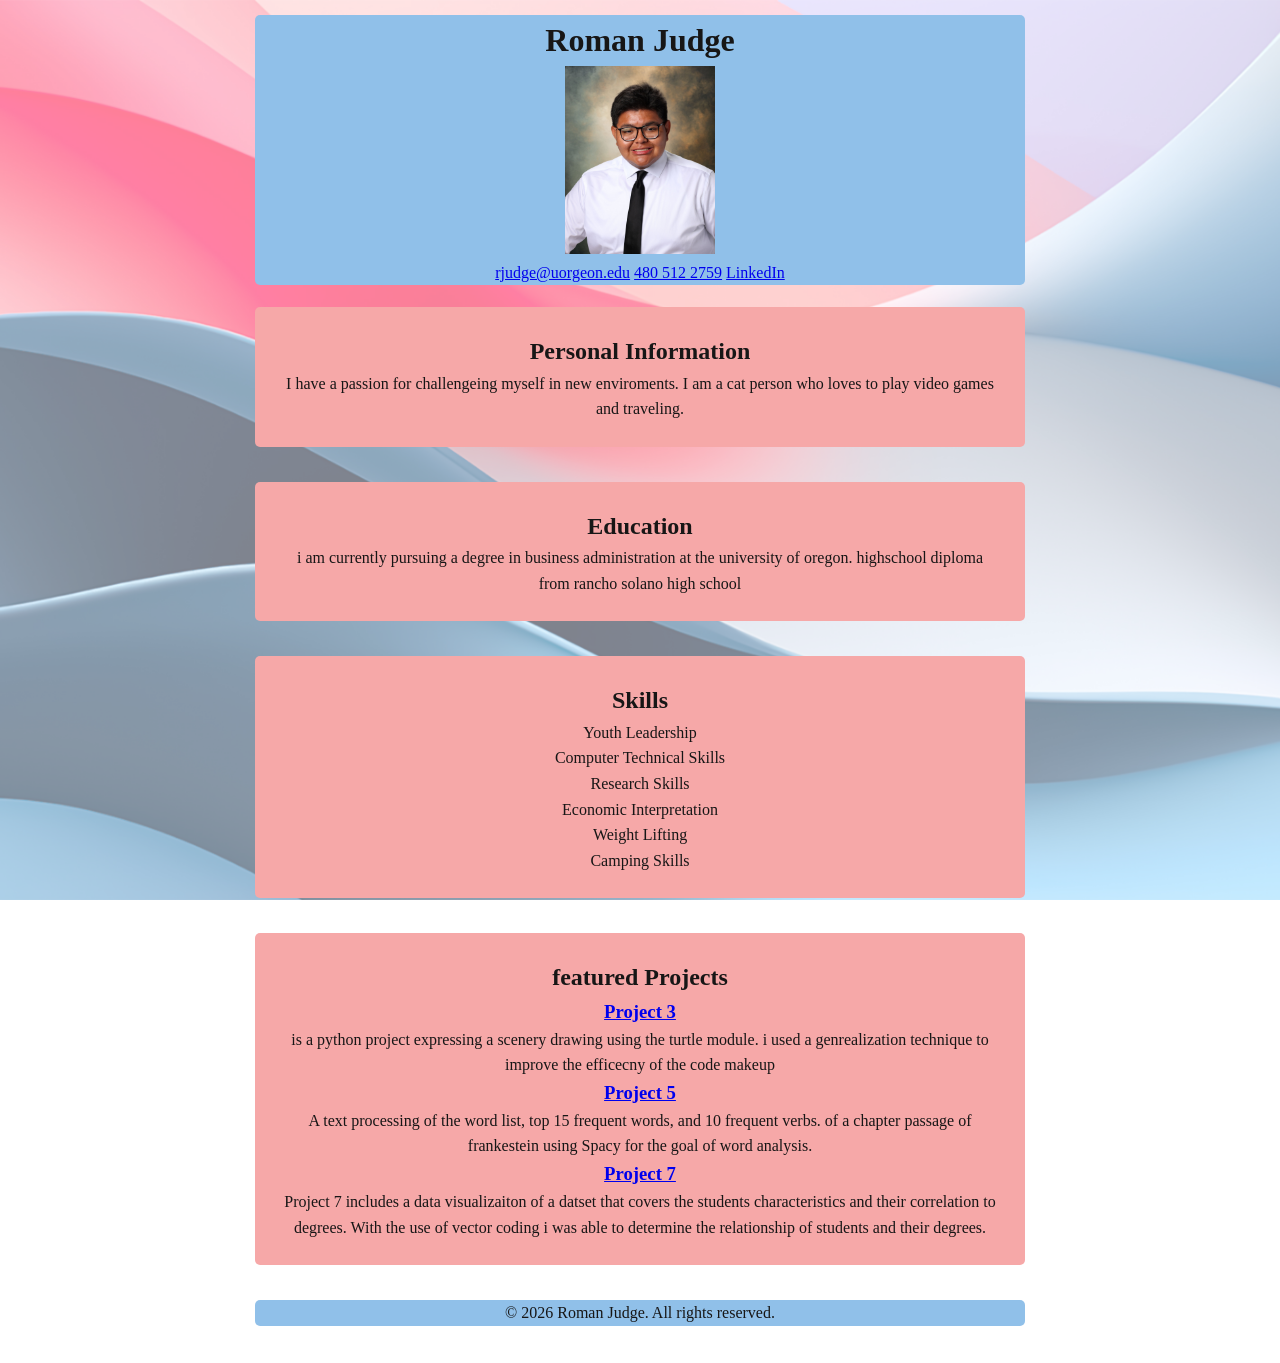
<file: index.html>
<!DOCTYPE html>
<html lang="en">
<head>
    <meta charset="UTF-8">
    <meta name="viewport" content="width=device-width, initial-scale=1.0">
    <title>About me</title>
    <link rel="stylesheet" href="styles.css">
</head>
<body>
    <header>
        <h1>Roman Judge</h1>
        <img src="IMG_8141.jpeg" alt="roman judge">
        <hr>
        <p>
            <a href="rjudge@uorgeon.edu">rjudge@uorgeon.edu</a>
            <a href="tel:480 512 2759">480 512 2759</a>
            <a href="https://www.linkedin.com/in/roman-judge-561160352">LinkedIn</a>
        </p>
    </header>
<!---personal information--->
    <section>
        <h2>Personal Information</h2>
        <p> 
            I have a passion for challengeing myself in new enviroments. 
            I am a cat person who loves to play video games and traveling.
        </p>

    </section>
    <!---education--->
    <section> 
        <h2>Education</h2>
        <p> 
            i am currently pursuing a degree in business administration at the university of oregon. 
            highschool diploma from rancho solano high school
        </p>

    </section>
    <!---skills--->
    <section>
        <h2>Skills</h2>
        <ul>
            <ul>Youth Leadership</ul>
            <ul>Computer Technical Skills</ul>
            <ul>Research Skills</ul>
            <ul>Economic Interpretation</ul>
            <ul>Weight Lifting</ul>
            <ul>Camping Skills</ul>
        </ul>
    </section>
    <section>
        <h2>featured Projects</h2>
        <h3><a href="project3/">Project 3</a></h3>
        <p>is a python project expressing a scenery drawing using the turtle module. i used a genrealization technique to improve the efficecny of the code makeup</p>
        <h3><a href="project5/">Project 5</a></h3>
        <p>A text processing of the word list, top 15 frequent words, and 10 frequent verbs.  of a chapter passage of frankestein using Spacy for the goal of word analysis. </p>
        <h3><a href="https://colab.research.google.com/drive/16W9en9XrID72lGU9uHH4ds-_o5sAlrVG?usp=sharing">Project 7</a></h3>
        <p>Project 7 includes a data visualizaiton of a datset that covers the students characteristics and their correlation to degrees. With the use of vector coding i was able to determine the relationship of students and their degrees.</p>

    </section>
<!---footer section--->
    <footer>
        <p>&copy; 2026 Roman Judge. All rights reserved.</p>

    </footer>
</body>
</file>
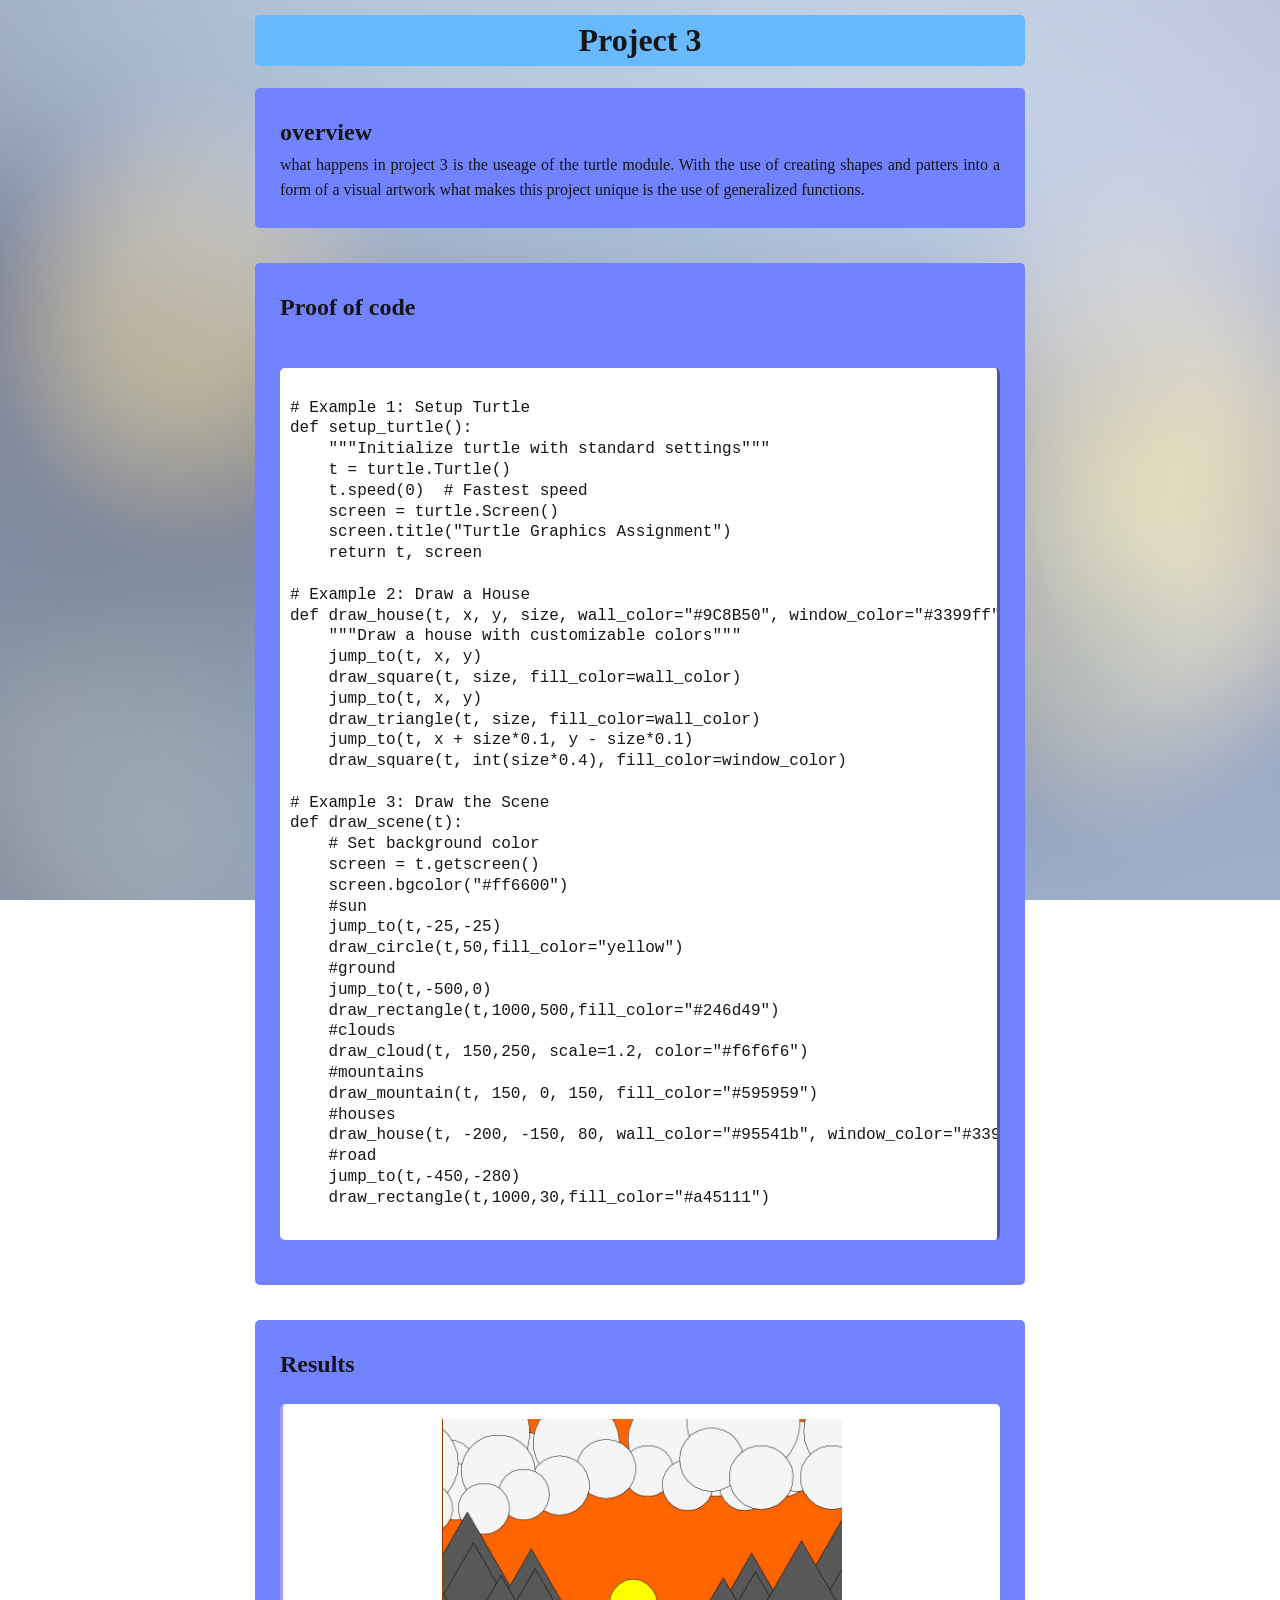
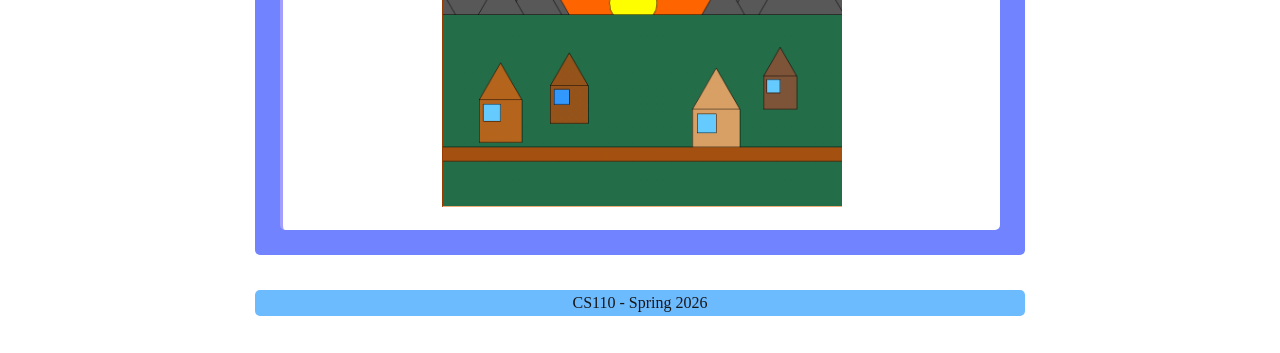
<file: project3/index.html>
<!DOCTYPE html>
<html lang="en">
<head>
    <meta charset="UTF-8">
    <meta name="viewport" content="width=device-width, initial-scale=1.0">
    <title>Document</title>
    <link rel="stylesheet" href="project3.css">
</head>
<body>
    <header>
        <h1>Project 3</h1>
    </header>
    <section>
        <h2>overview</h2>
        <p>what happens in project 3 is the useage of the turtle module. With the use of creating shapes and patters into a form of a visual artwork
            what makes this project unique is the use of generalized functions.
        </p>
    </section>
    <section>
        <h2> Proof of code</h2>
        <pre><code>
            <div class="code-snippet">
# Example 1: Setup Turtle
def setup_turtle():
    """Initialize turtle with standard settings"""
    t = turtle.Turtle()
    t.speed(0)  # Fastest speed
    screen = turtle.Screen()
    screen.title("Turtle Graphics Assignment")
    return t, screen

# Example 2: Draw a House
def draw_house(t, x, y, size, wall_color="#9C8B50", window_color="#3399ff"):
    """Draw a house with customizable colors"""
    jump_to(t, x, y)
    draw_square(t, size, fill_color=wall_color)
    jump_to(t, x, y)
    draw_triangle(t, size, fill_color=wall_color)
    jump_to(t, x + size*0.1, y - size*0.1)
    draw_square(t, int(size*0.4), fill_color=window_color)

# Example 3: Draw the Scene
def draw_scene(t):
    # Set background color
    screen = t.getscreen()
    screen.bgcolor("#ff6600")
    #sun
    jump_to(t,-25,-25)
    draw_circle(t,50,fill_color="yellow")
    #ground
    jump_to(t,-500,0)
    draw_rectangle(t,1000,500,fill_color="#246d49")
    #clouds
    draw_cloud(t, 150,250, scale=1.2, color="#f6f6f6")
    #mountains
    draw_mountain(t, 150, 0, 150, fill_color="#595959")
    #houses
    draw_house(t, -200, -150, 80, wall_color="#95541b", window_color="#3399ff")
    #road
    jump_to(t,-450,-280)
    draw_rectangle(t,1000,30,fill_color="#a45111")
        </code></pre>
    </section>
    <section>
        <h2>Results</h2>
        <div class="results">
            <img src="turtlepicture.png" alt="Turtle Scene" width="400">
        </div>
    </section>
    <footer>
        <p>CS110 - Spring 2026</p>
    </footer>

   
</html>
</file>
<file: styles.css>
/* starter CSS for project8.html */


/* roman judge */
* {
margin: 0;
padding: 0;
box-sizing: border-box;
}
body {
font-family: 'times new roman', serif;
line-height: 1.6;
color: #171616;
max-width: 800px;
margin: 0 auto;
padding: 15px;
position: relative;
}
header, footer {
background-color: rgb(144, 192, 233);
text-align: center;
align-items: center;
justify-content: space-between;
margin-bottom: 22px;
border-radius: 5px;
}
hr {
border: 0;
height: 6px;
}

section {
margin-bottom: 35px;
text-align: center;
background-color: rgb(246, 168, 168);
border-radius: 5px;
padding: 25px;

}
/* ensure header image doesn't overflow and has a consistent size */
header img {
    /* adjust these values as needed */
    max-width: 150px;    /* limit the width */
    height: auto;        /* maintain aspect ratio */
    display: block;      /* remove inline spacing if needed */
    margin: 0 auto;      /* center inside header */
}
/* Background Image with Transparency */
/* need position: fixed; and top: 0; left: 0; */
body:before {
content: "";
position: fixed;
top: 0;
left: 0;
width: 100%;
height: 100%;
background-image: url('background.jpg');
background-size: cover;
background-position: center;
opacity: 0.5;
z-index: -1;
}
</file>
<file: project3/project3.css>
/* roman judge */
* {
margin: 0;
padding: 0;
box-sizing: border-box;
}
/* body */
body {
font-family: 'Georgia', serif;
line-height: 1.6;
color: #171616;
max-width: 800px;
margin: 0 auto;
padding: 15px;
position: relative;
}

.code-snippet {
background-color: rgb(255, 255, 255);
padding: 10px;
border-radius: 5px;
margin-bottom: 20px;
display: block;
overflow: auto;
border-right: #5553a3 solid 3px;
}
.code-snippet code {
font-family: 'Courier New', monospace;  
font-size: medium;
line-height: normal;
}
.results {
background-color: rgb(255, 255, 255);
padding: 15px;
border-radius: 5px;
margin-top: 20px;
border-left: #a19eff solid 3px;
align-items: center;
text-align: center;
}
/* header and footer */
footer {
background-color: rgb(109, 187, 255);
text-align: center;
align-items: center;
justify-content: space-between;
margin-bottom: 22px;
border-radius: 5px;
}
header {
background-color: rgb(105, 185, 255);
text-align: center;
align-items: center;
justify-content: space-between;
margin-bottom: 22px;border-radius: 5px;
}
/* section and hr */
hr {
border: 0;
height: 6px;
}

section {
margin-bottom: 35px;
text-align: justify;
background-color: rgb(114, 131, 255);
border-radius: 5px;
padding: 25px;
}
/* Background Image with Transparency */
/* need position: fixed; and top: 0; left: 0; */
body:before {
content: "";
position: fixed;
top: 0;
left: 0;
width: 100%;
height: 100%;
background-image: url('background3.jpg');
background-size: cover;
background-position: center;
opacity: 0.5;
z-index: -1;
}
</file>
